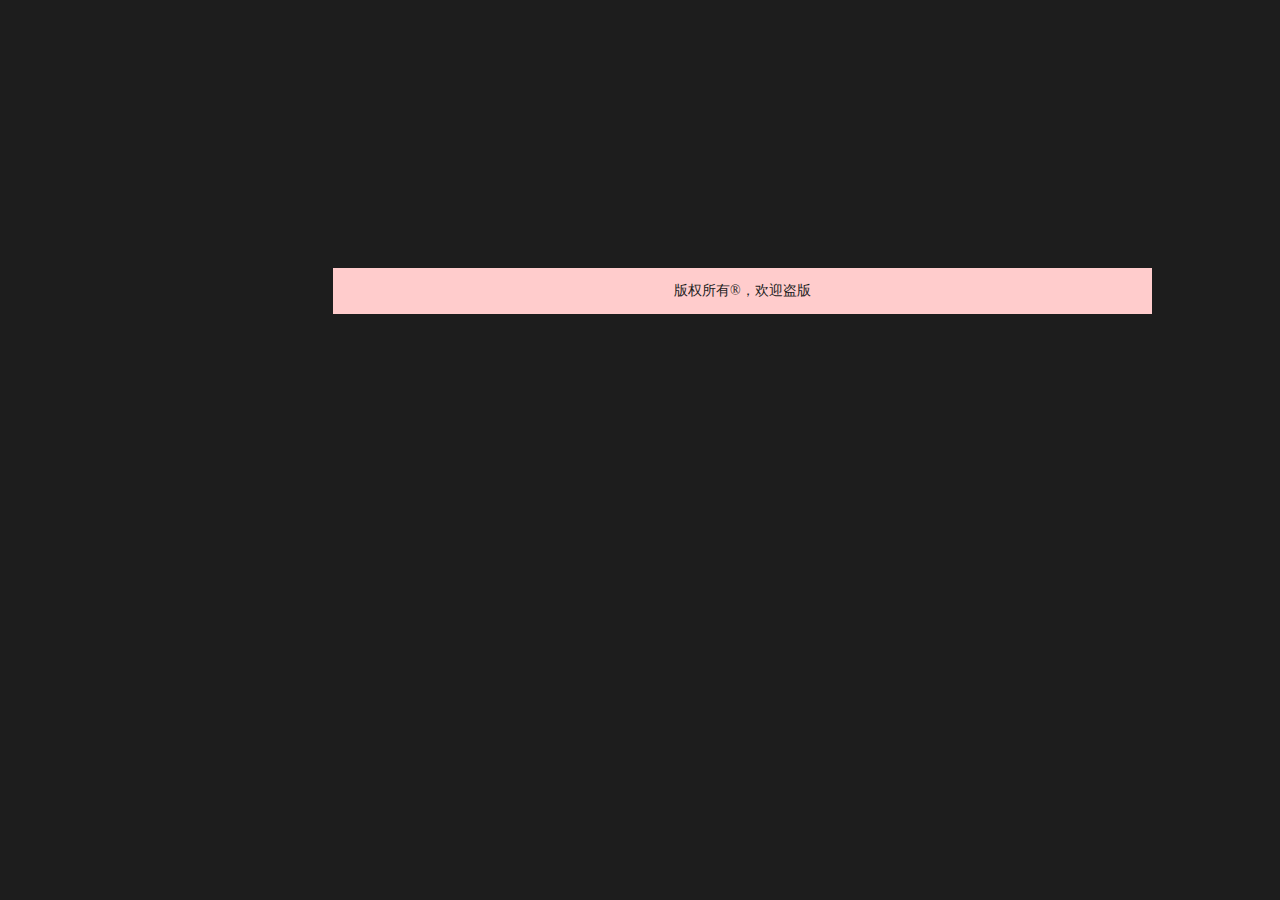
<file: 08-QQZone/web/index.html>
<!DOCTYPE html>
<html lang="en" xmlns:th="http://www.w3.org/1999/xhtml">
<head>
    <meta charset="UTF-8">
    <title>Title</title>
    <link rel="stylesheet" href="css/common.css">
    <link rel="stylesheet" href="css/index.css">
</head>
<body>
    <div id="div0">
        <div id="div_top"><iframe height="118px" th:src="@{/page.do?operate=page&page=frames/top}" width="100%" frameborder="no"></iframe></div>
        <div id="div_left"><iframe th:src="@{/page.do?operate=page&page=frames/left}" width="100%" frameborder="no"  onload="this.style.height = window.frames[1].document.body.scrollHeight+'px';"></iframe></div>
		<div id="div_main"><iframe th:src="@{/page.do?operate=page&page=frames/main}" scrolling="no" width="100%" frameborder="no"  onload="this.style.height = Math.max(window.frames[1].document.body.scrollHeight,window.frames[2].document.body.scrollHeight)+'px';"></iframe></div>
        <div id="div_bottom">
            <p class="center" >版权所有&reg;，欢迎盗版</p>
        </div>
    </div>
</body>
</html>
</file>
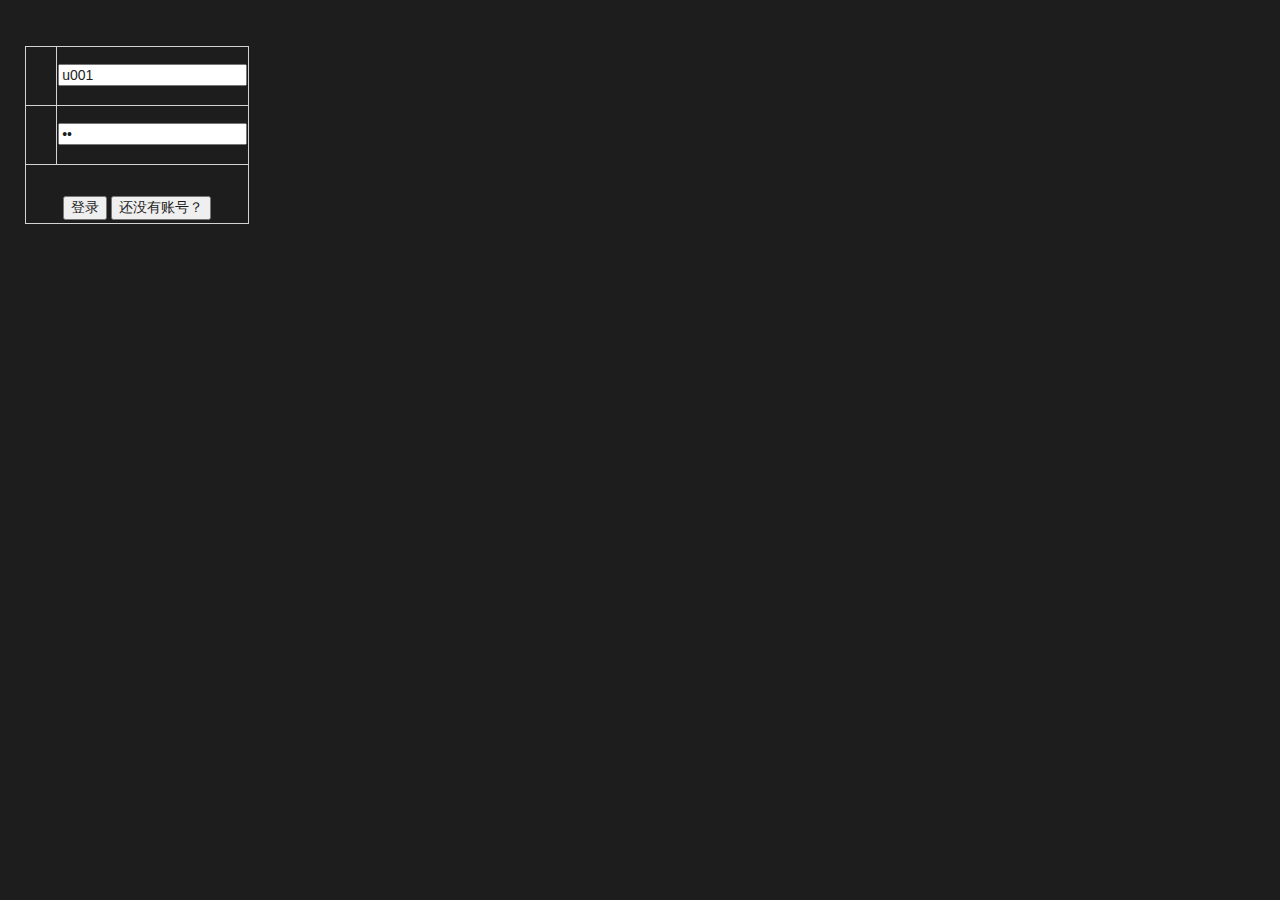
<file: 08-QQZone/web/login.html>
<!DOCTYPE html>
<html lang="en" xmlns:th="http://www.thymeleaf.org">
<head>
    <meta charset="UTF-8">
    <title>Title</title>
    <link rel="stylesheet" href="css/common.css">
    <link rel="stylesheet" th:href="@{~/css/login.css}">
</head>
<body>
    <div id="div0">
        <div id="div_container">
            <p class="center">用户登录</p>
            <form th:action="@{/user.do}" method="get">
                <input type="hidden" name="operate" value="login"/>
                <table>
                    <tr>
                        <th>用户名：</th>
                        <td><input type="text" name="loginId" value="u001"/></td>
                    </tr>
                    <tr>
                        <th>密码：</th>
                        <td><input type="password" name="pwd" value="ok"/></td>
                    </tr>
                    <tr>
                        <th colspan="2">
                            <div id="div_login" th:if="${session.login == 123}" >账号或密码不正确！</div><br/>
                            <input type="submit" value="登录"/>
                            <input type="button" value="还没有账号？"/>
                        </th>
                    </tr>
                </table>
            </form>
        </div>
    </div>
</body>
</html>
</file>
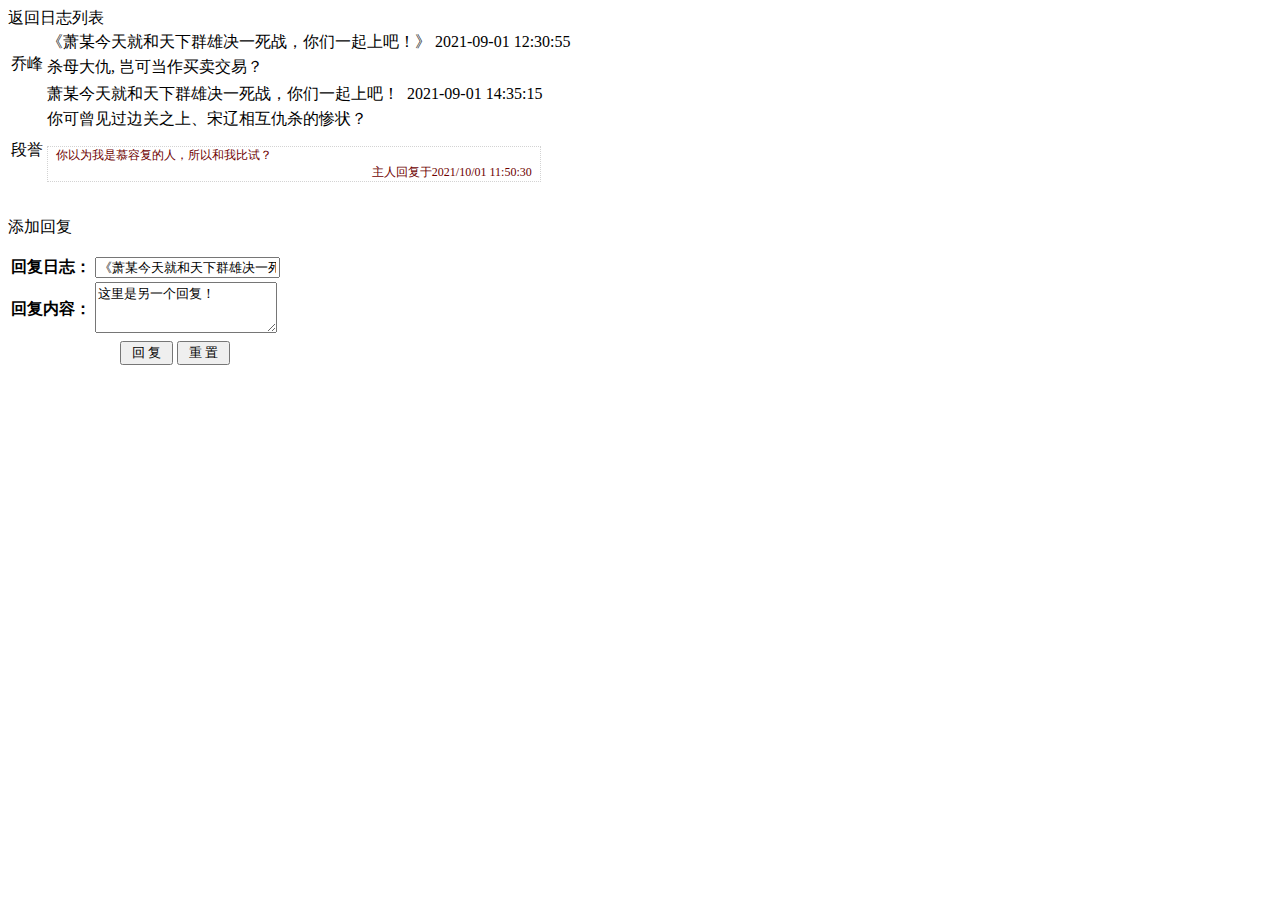
<file: 08-QQZone/web/frames/detail.html>
<!DOCTYPE html>
<html lang="en" xmlns:th="http://www.thymeleaf.org">
<head>
    <meta charset="UTF-8">
    <title>Title</title>
    <link rel="stylesheet" th:href="@{/css/common.css}">
    <link rel="stylesheet" th:href="@{/css/detail.css}">
    <script language="JavaScript">
        function showDelImg(imgId) {
            var obj = document.getElementById(imgId);
            if (obj) {
                obj.style.display = 'inline';
            }

        }

        function hiddenDelImg(imgId) {
            var obj = document.getElementById(imgId);
            if (obj) {
                obj.style.display = 'none';
            }
        }

        function delReply(replyId, topicId) {
            if (window.confirm("是否确认删除？")) {
                window.location.href = 'reply.do?operate=delReply&replyId=' + replyId + '&topicId=' + topicId;
            }
        }
    </script>
</head>
<body>
<div id="div_back_to_topic_list">
    <a th:href="@{/page.do?operate=page&page=frames/main}">返回日志列表</a>
</div>
<div id="div_topic_detail">
    <div id="div_topic_info">
        <!-- topic自身信息 -->
        <table id="tbl_topic_info">
            <tr>
                <td rowspan="2" class="w14 h96">
                    <div class="h64 center " style="width:100%;">
                        <img class="img56 " th:src="@{|/imgs/${session.topic.author.headImg}|}"/>
                    </div>
                    <div class="h32 center" style="width:100%;" th:text="${session.topic.author.nickName}">乔峰</div>
                </td>
                <td class="topic_title" onmousemove="showDelImg('img01')" onmouseout="hiddenDelImg('img01')">
                    <img id="img01"
                         style="float: right;margin-top:2px;margin-right:2px;display: none;width:24px;height: 24px;"
                         th:src="@{/imgs/del.jpg}"/>
                    <span th:text="${session.topic.title}">《萧某今天就和天下群雄决一死战，你们一起上吧！》</span>
                    <span class="title_date_right" th:text="${session.topic.topicDate}">2021-09-01 12:30:55</span>
                </td>
            </tr>
            <tr>
                <td th:text="${session.topic.content}">杀母大仇, 岂可当作买卖交易？</td>
            </tr>
        </table>
    </div>
    <div id="div_reply_list">
        <table class="tbl_reply_info" th:each="reply : ${session.topic.replyList}">
            <tr>
                <td rowspan="2" class="w14 h88">
                    <div class="h56 center" style="width:100%;">
                        <img class="img48" th:src="@{|/imgs/${reply.author.headImg}|}"/>
                    </div>
                    <div class="h32 center" style="width:100%;" th:text="${reply.author.nickName}">段誉</div>
                </td>
                <td class="reply_title" th:onmouseover="|showDelImg('img${reply.id}')|"
                    th:onmouseout="|hiddenDelImg('img${reply.id}')|">
                    <span th:text="|回复：${session.topic.title}|">萧某今天就和天下群雄决一死战，你们一起上吧！</span>
                    <!--
                        出现删除这个小图标的条件：
                        1. 在我自己的空间（那当然我对自己的空间拥有所有的操作权限）
                        2. 当前回复的作者就是我（那我可以删除自己的回复）
                     -->
                    <img th:if="${session.userBasic.id==session.friend.id || session.userBasic.id==reply.author.id}"
                         th:id="|img${reply.id}|" class="delReplyImg" th:src="@{/imgs/del.jpg}"
                         th:onclick="|delReply(${reply.id} , ${session.topic.id})|"/>
                    <span class="title_date_right" th:text="${reply.replyDate}">2021-09-01 14:35:15</span>
                </td>
            </tr>
            <tr>
                <td th:onmouseover="|showDelImg('a${reply.id}')|" th:onmouseout="|hiddenDelImg('a${reply.id}')|">
                    <span th:text="${reply.content}">你可曾见过边关之上、宋辽相互仇杀的惨状？</span><br/>
                    <ul style="width: 96%;border:1px dotted lightgray;list-style-type: none;padding-left:8px;padding-right:8px;"
                        th:if="${reply.hostReply!=null}">
                        <li style="color:#6e0000;font-size:12px;width: 100%;border:0px solid red;"
                            th:text="${reply.hostReply.content}">你以为我是慕容复的人，所以和我比试？
                        </li>
                        <li style="color:#6e0000;font-size:12px;width:100%;border:0px solid blue;text-align: right;margin-right: 8px;"
                            th:text="|主人回复于${reply.hostReply.hostReplyDate}|">主人回复于2021/10/01 11:50:30
                        </li>
                    </ul>
                    <div th:id="|a${reply.id}|" style="float: right;display:none;width:80%" th:if="${session.userBasic.id==session.friend.id}"
                         th:unless="${reply.hostReply!=null}">
                        <p class="add_reply_title">添加主人回复</p>
                        <form action="hostReply.do" method="post">
                            <input type="hidden" name="operate" value="addHostReply"/>
                            <input type="hidden" name="replyId" th:value="${reply.id}"/>
                            <textarea name="content" rows="3">这里是主人回复！</textarea><br/>
                            <input type="submit" value=" 回 复 "/>
                        </form>
                    </div>
                </td>
            </tr>
        </table>
    </div>
</div>
<div id="div_add_reply">
    <p class="add_reply_title">添加回复</p>
    <form action="reply.do" method="post">
        <input type="hidden" name="operate" value="addReply"/>
        <input type="hidden" name="topicId" th:value="${session.topic.id}"/>
        <table>
            <tr>
                <th style="width: 25%">回复日志：</th>
                <td><input type="text" th:value="|《${session.topic.title}》|" value="《萧某今天就和天下群雄决一死战，你们一起上吧！》" readonly/>
                </td>
            </tr>
            <tr>
                <th>回复内容：</th>
                <td><textarea name="content" rows="3">这里是另一个回复！</textarea></td>
            </tr>
            <tr>
                <th colspan="2">
                    <input type="submit" value=" 回 复 "/>
                    <input type="reset" value=" 重 置 "/>
                </th>
            </tr>
        </table>
    </form>
</div>
</body>
</html>
</file>
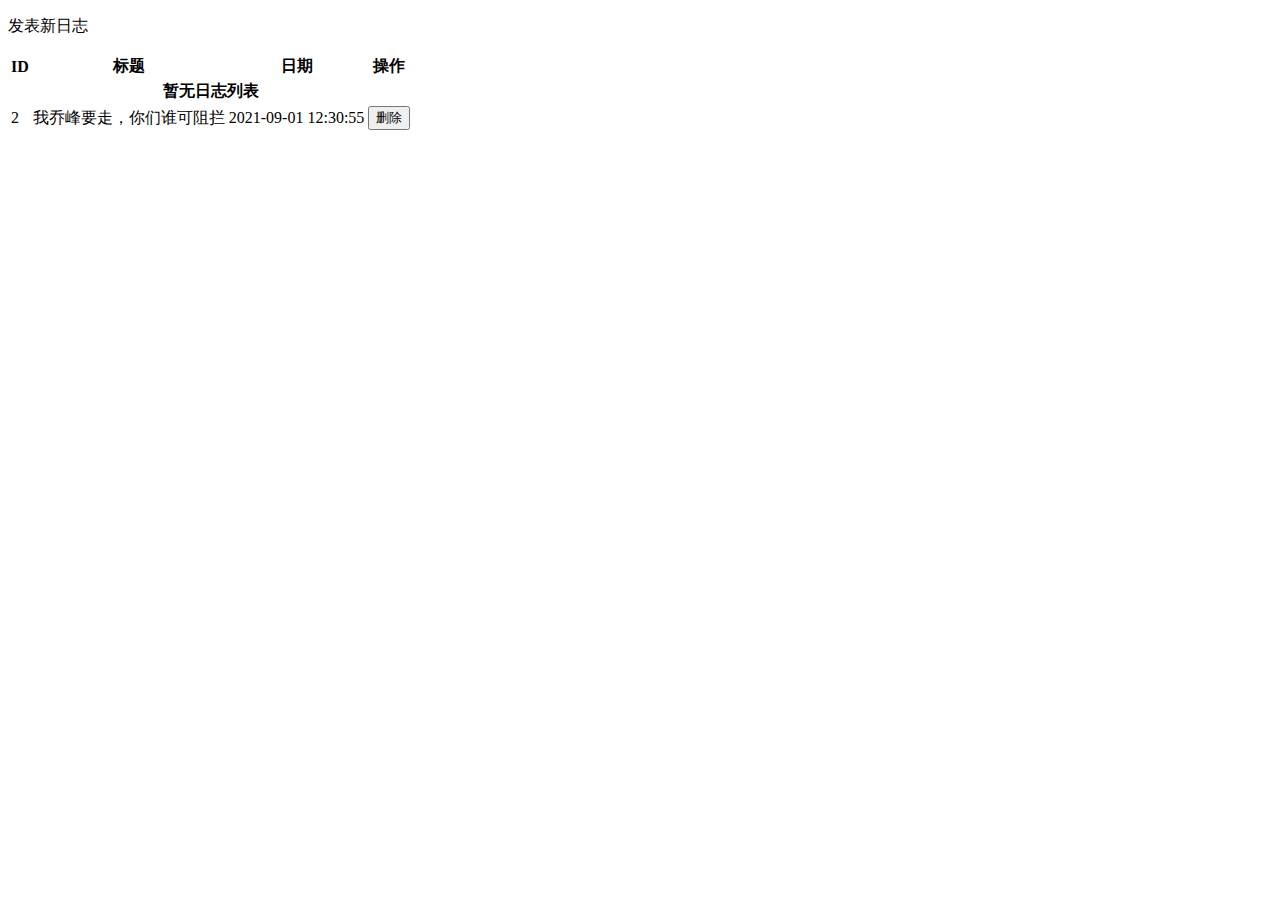
<file: 08-QQZone/web/frames/main.html>
<!DOCTYPE html>
<html lang="en" xmlns:th="http://www.thymeleaf.org">
<head>
    <meta charset="UTF-8">
    <title>Title</title>
    <link rel="stylesheet" th:href="@{/css/common.css}">
    <link rel="stylesheet" th:href="@{/css/main.css}">
    <script language="JavaScript">
        function delTopic(topicId){
            if(window.confirm("是否确认删除日志？")){
                window.location.href="topic.do?operate=delTopic&topicId="+topicId;
            }
        }
    </script>
</head>
<body>
    <div id="div_topic_list">
        <div id="div_to_add">
            <p class="right8"><a th:if="${session.userBasic.id==session.friend.id}" th:href="@{/page.do?operate=page&page=frames/topic}">发表新日志</a></p>
        </div>
        <table id="tbl_topic_list">
            <tr>
                <th>ID</th>
                <th>标题</th>
                <th>日期</th>
                <th>操作</th>
            </tr>
            <tr th:if="${#lists.isEmpty(session.friend.topicList)}">
                <th colspan="4">暂无日志列表</th>
            </tr>
            <tr th:unless="${#lists.isEmpty(session.friend.topicList)}" th:each="topic : ${session.friend.topicList}">
                <td th:text="${topic.id}">2</td>
                <td class="left"><a th:href="@{|/topic.do?operate=topicDetail&id=${topic.id}|}" th:text="${topic.title}">我乔峰要走，你们谁可阻拦</a></td>
                <td th:text="${topic.topicDate}">2021-09-01 12:30:55</td>
                <td><input type="button" value="删除" th:if="${session.userBasic.id==session.friend.id}" th:onclick="|delTopic(${topic.id})|"/></td>
            </tr>
        </table>
    </div>
</body>
</html>
</file>
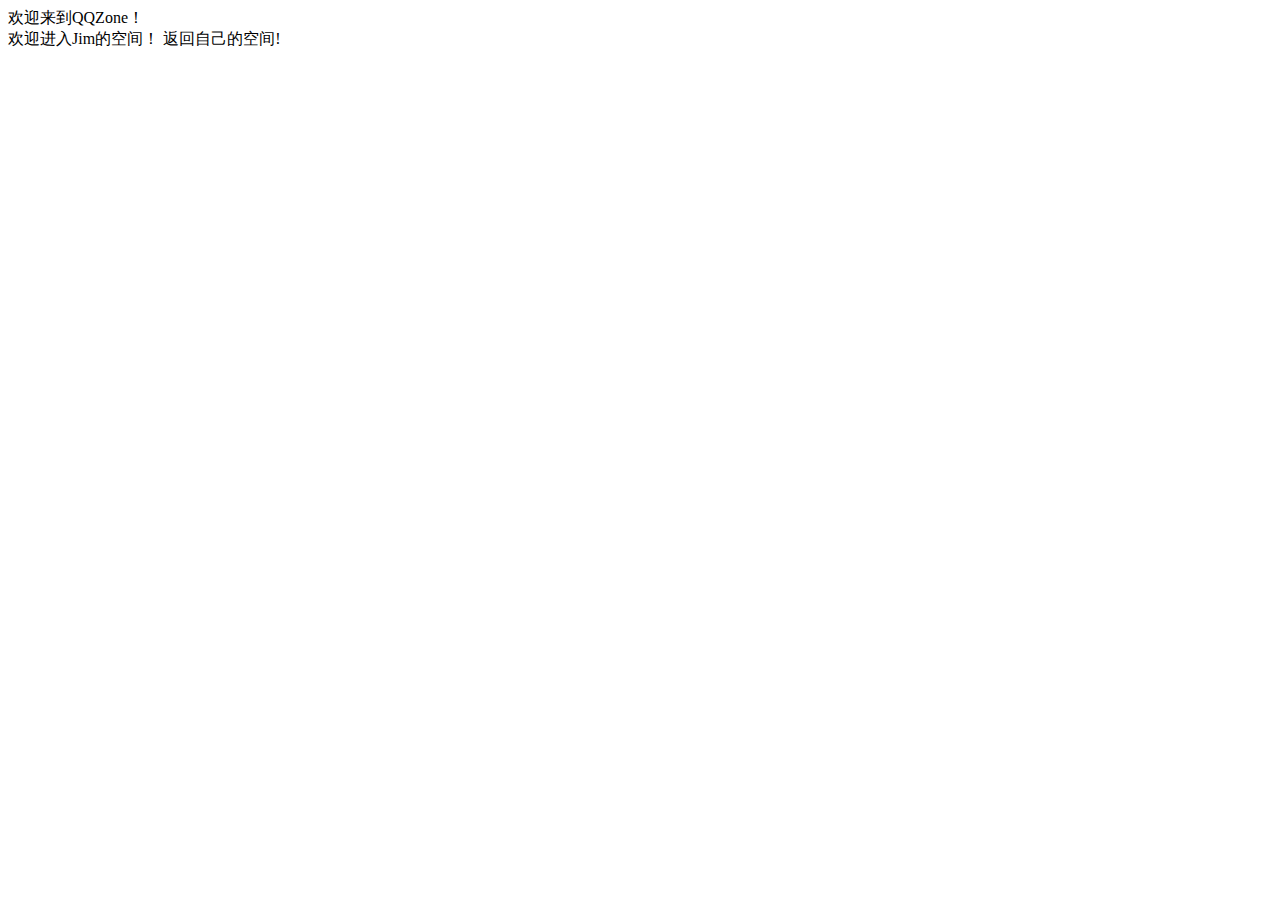
<file: 08-QQZone/web/frames/top.html>
<html lang="en" xmlns:th="http://www.thymeleaf.org">
<head>
    <meta charset="UTF-8">
    <title>Title</title>
    <link rel="stylesheet" th:href="@{/css/common.css}">
    <link rel="stylesheet" th:href="@{/css/top.css}">
</head>
<body>
    <div id="top_title" >欢迎来到QQZone！</div>
    <div id="top_link_div" >
        <span th:text="|欢迎进入${session.friend.nickName}的空间！|">欢迎进入Jim的空间！</span>
        <!--
        判断进入的是否是自己的空间的依据是：
        userBasic和friend这两个key中保存的UserBasic是否一致
        -->
        <!--
        userBasic:<span th:text="${session.userBasic.id}"></span><br/>
        friend:<span th:text="${session.friend.id}"></span><br/>
        -->
        <span th:if="${session.userBasic.id!=session.friend.id}">
            <a th:href="@{|/user.do?operate=friend&id=${session.userBasic.id}|}" target="_top">返回自己的空间!</a>
        </span>
    </div>
</body>
</html>
</file>
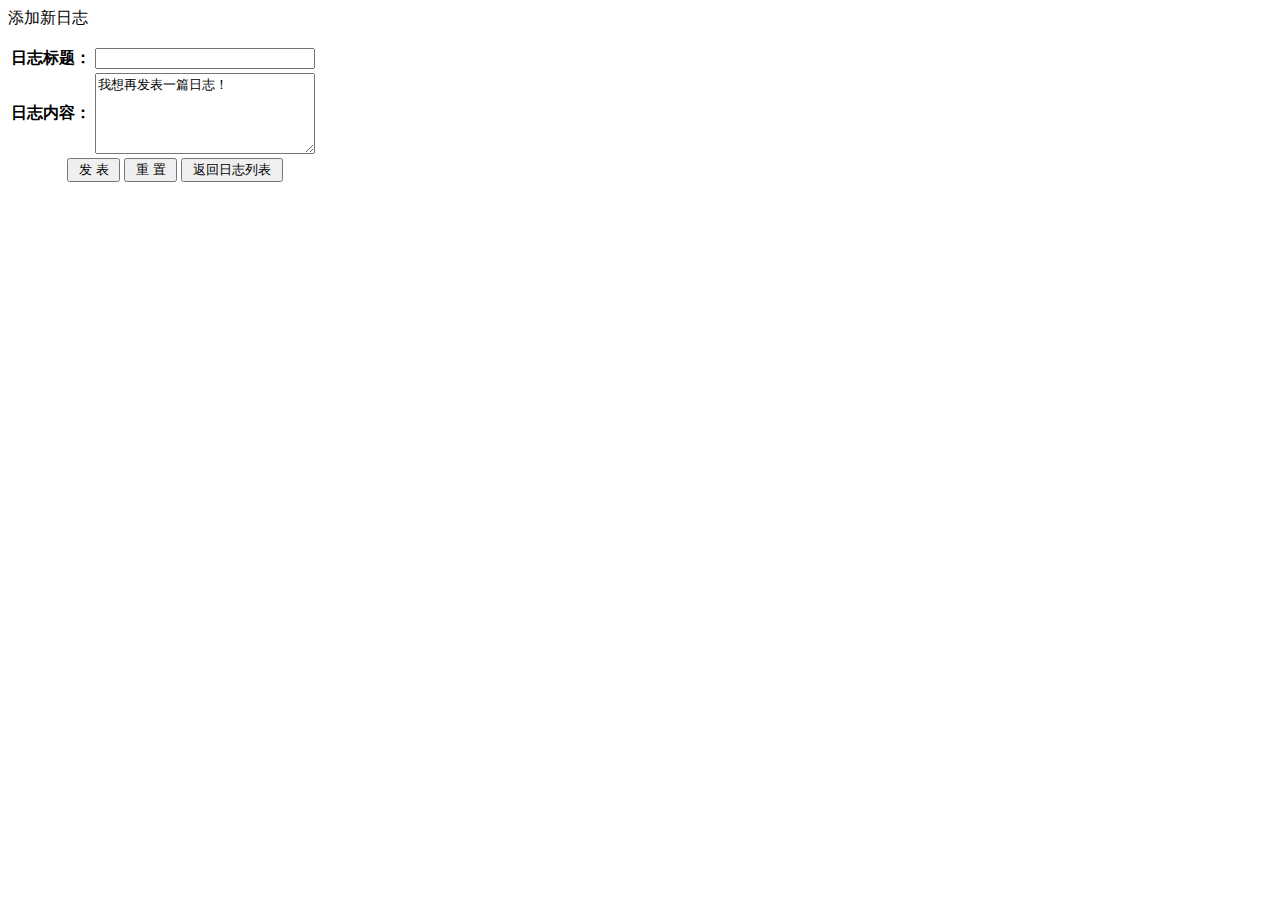
<file: 08-QQZone/web/frames/topic.html>
<!--<!DOCTYPE html>-->
<html lang="en" xmlns:th="http://www.thymeleaf.org">
<head>
    <meta charset="UTF-8">
    <title>Title</title>
    <link rel="stylesheet" th:href="@{/css/common.css}">
    <link rel="stylesheet" th:href="@{/css/topic.css}">
    <script language="JavaScript">
        function getTopic() {
            window.location.href = "page.do?operate=page&page=frames/main";
        }
    </script>
</head>
<body>
<div id="div_add_topic">
    <p class="add_reply_title">添加新日志</p>
    <form action="topic.do" method="post">
        <input type="hidden" name="operate" value="addTopic"/>
        <table>
            <tr>
                <th style="width: 25%">日志标题：</th>
                <td><input type="text" name="title" style="width: 90%" value="">
                </td>
            </tr>
            <tr>
                <th>日志内容：</th>
                <td><textarea name="content" rows="5" style="width: 90%">我想再发表一篇日志！</textarea></td>
            </tr>
            <tr>
                <th colspan="2">
                    <input type="submit" value=" 发 表 "/>
                    <input type="reset" value=" 重 置 "/>
                    <input type="button" value=" 返回日志列表 " th:onclick="|getTopic()|"/>
                </th>
            </tr>
        </table>
    </form>
</div>
</body>
</html>
</file>
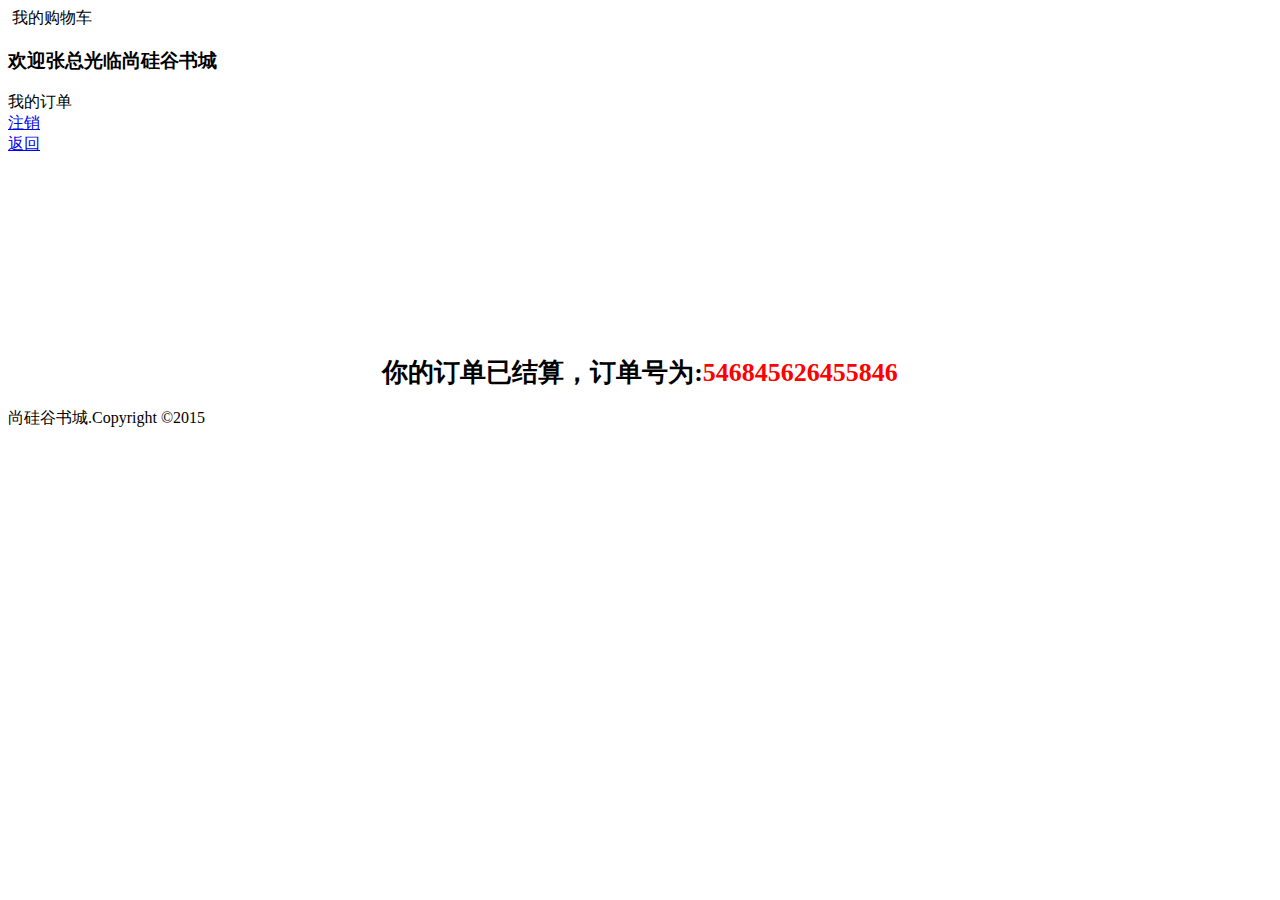
<file: 09-Book/web/WEB-INF/pages/cart/checkout.html>
<!DOCTYPE html>
<html lang="en" xmlns:th="http://www.thymeleaf.org">
<head>
<meta charset="UTF-8">
<title>结算页面</title>
<link type="text/css" rel="stylesheet" th:href="@{/static/css/style.css}" >
	<link rel="stylesheet" th:href="@{/static/css/minireset.css}" />
	<link rel="stylesheet" th:href="@{/static/css/common.css}" />
	<link rel="stylesheet" th:href="@{/static/css/cart.css}" />
<style type="text/css">
	h1 {
		text-align: center;
		margin-top: 200px;
		font-size: 26px;
	}
	.oid{
		color: red;
		font-weight: bolder;
	}
</style>
</head>
<body>
		<div class="header">
			<div class="w">
				<div class="header-left">
					<a th:href="@{/index}">
						<img th:src="@{/static/img/logo.gif}" alt=""/></a>
					<span>我的购物车</span>
				</div>
				<div class="header-right">
					<h3>欢迎<span th:text="${session.currUser.uname}">张总</span>光临尚硅谷书城</h3>
					<div class="order"><a th:href="@{/order.do(operate='getOrderList')}">我的订单</a></div>
					<div class="destory"><a href="index.html">注销</a></div>
					<div class="gohome">
						<a href="@{/page.do?operate=page&page=index}">返回</a>
					</div>
				</div>
			</div>
		</div>
	
	<div id="main">
		<h1>你的订单已结算，订单号为:<span class="oid" th:text="${session.OrderNo}">546845626455846</span></h1>
	</div>

	<div id="bottom">
		<span>
			尚硅谷书城.Copyright &copy;2015
		</span>
	</div>
</body>
</html>
</file>
<file: 08-QQZone/web/css/common.css>
*{
    font-size: 14px;
    color: #1d1d1d;
    font-weight: lighter;
}
body{
    margin:0;
    padding:0;
    background-color: #1d1d1d;
}
div{
    position: relative;
    float: left;
    border:0px solid red;
}

table{
    width:80%;
    margin-left:10%;
    border:1px solid lightgray;
    border-collapse: collapse;
    line-height: 28px;
}
table tr , table td ,table th{
    border:1px solid lightgray;
    text-align: center;
}
.btn{
    border:1px solid lightgray;
    font-size: 12px;
}
.left{
    text-align: left;
    padding-left:4px;
}
.center{
    text-align: center;
}
.right8{
    text-align: right;
    margin-right:8px;
}
.border_test{
    border:1px solid red;
}
.w14{
    width:14%;
}
.w20{
    width:20%;
}
.h96{
    height:96px;
    line-height: 96px;
}
.h88{
    height:88px;
    line-height: 88px;
}
.h64{
    height:64px;
    line-height: 64px;
}
.h56{
    height:56px;
    line-height: 56px;
}
.h32{
    height:32px;
    line-height: 32px;
}
.h24{
    height:24px;
    line-height: 24px;
}
</file>
<file: 08-QQZone/web/css/index.css>
#div0{
    width:80%;
    margin-left:10%;
}
#div_top{
    width:100%;
}
#div_left{
    width:20%;
}
#div_main{
    width:80%;
}
#div_bottom{
    background-color: #FFCCCC;
    width:80%;
    margin-left:20%;
    border:0px solid blue;
}
iframe{
    width:100%;
    float:left;
    border:0px solid red;
}
</file>
